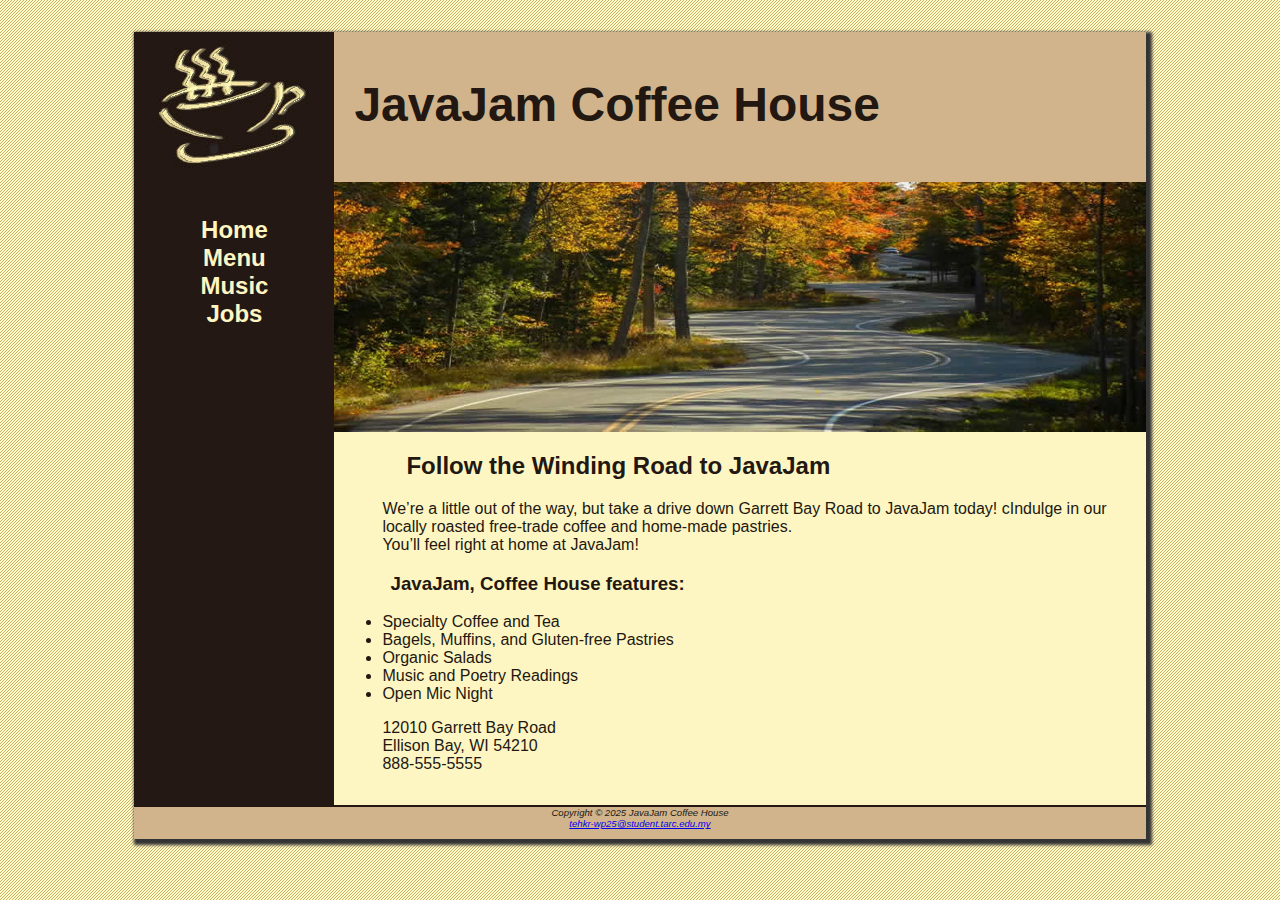
<file: index.html>
<!DOCTYPE html>
<html>
    <head>
        <meta charset="utf-8">
        <title>JavaJam Coffee House</title>
        <link rel="stylesheet" href="javajam.css">
    </head>
    <body>
        <div id="wrapper">
            <header>
                <h1>JavaJam Coffee House</h1> 
            </header>
            <nav>
                <ul>
                    <li><a href="index.html">Home</a></li>
                    <li><a href="menu.html">Menu</a></li>
                    <li><a href="music.html">Music</a></li>
                    <li><a href="jobs.html">Jobs</a></li>
                </ul>
            </nav>
            <main>
                <div id="heroroad"></div>
                <h2>Follow the Winding Road to JavaJam</h2>
                <p>
                We&rsquo;re a little out of the way, but take a drive down Garrett Bay Road to JavaJam today! cIndulge in our locally roasted free-trade coffee and home-made pastries. <br>
                You&rsquo;ll feel right at home at JavaJam!
                </p>
                <h3>JavaJam, Coffee House features:</h3>
                <ul>
                    <li>Specialty Coffee and Tea</li>
                    <li>Bagels, Muffins, and Gluten-free Pastries</li>
                    <li>Organic Salads</li>
                    <li>Music and Poetry Readings</li>
                    <li>Open Mic Night</li>
                </ul>
                <div>
                    12010 Garrett Bay Road <br>
                    Ellison Bay, WI 54210 <br>
                    888-555-5555 <br>
                </div>
            </main>
            <footer>
                Copyright &copy; 2025 JavaJam Coffee House <br>
                <a href="mailto:tehkr-wp25@student.tarc.edu.my">tehkr-wp25@student.tarc.edu.my</a>
            </footer>
        </div>
    </body>
</html>
</file>
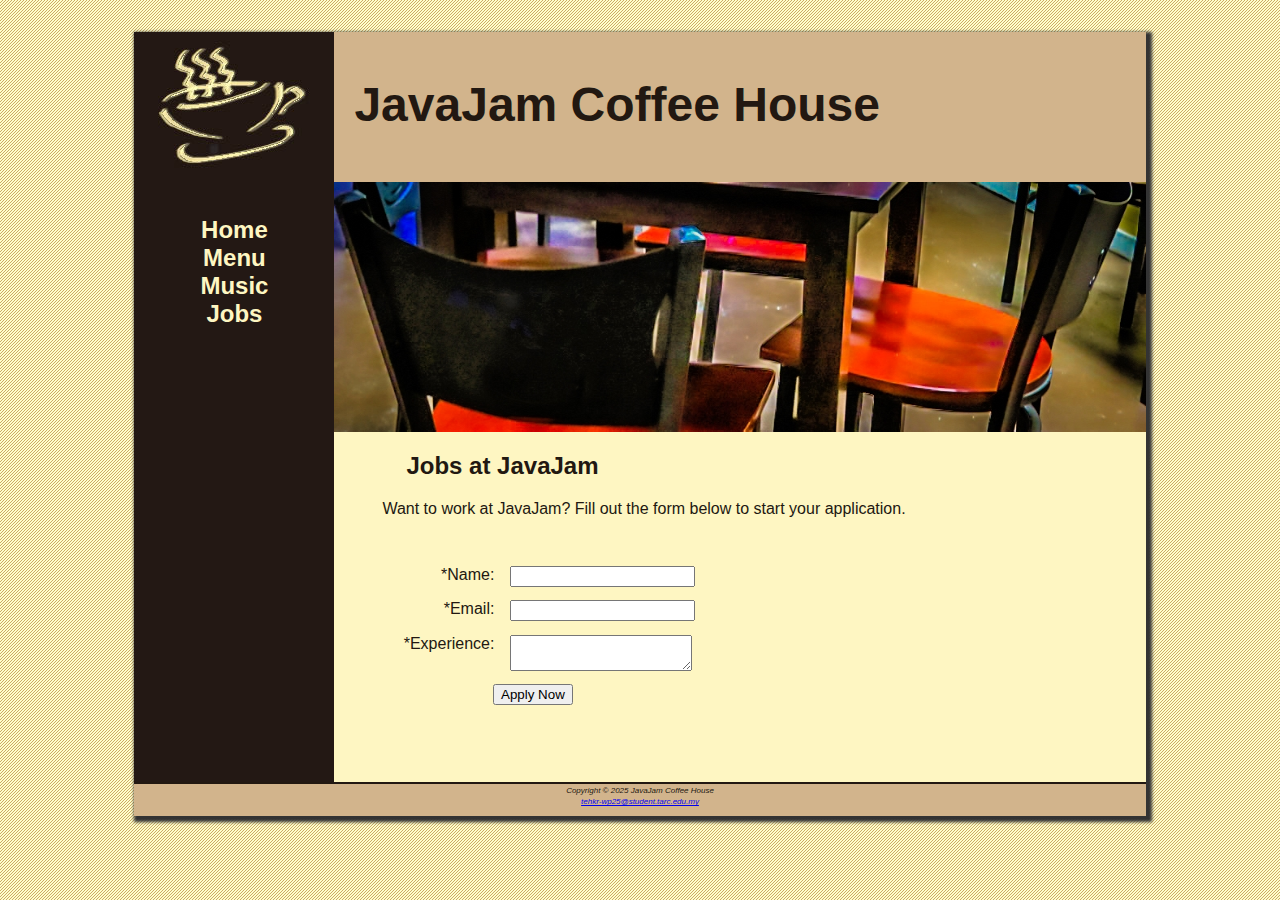
<file: jobs.html>
<!DOCTYPE html>
<html>
    <head>
        <meta charset="utf-8">
        <title>JavaJam Coffee House Jobs</title>
        <link rel="stylesheet" href="javajam.css">
    </head>
    <body>
        <div id="wrapper">
        <header>
        <h1>JavaJam Coffee House</h1> 
        </header>
        
        <nav>
            <ul>
                <li><a href="index.html">Home</a></li>
                <li><a href="menu.html">Menu</a></li>
                <li><a href="music.html">Music</a></li>
                <li><a href="jobs.html">Jobs</a></li>
            </ul>
        </nav>
        <main>
            <div id="herojobs"></div>
            <h2>Jobs at JavaJam</h2>
            <p>
                Want to work at JavaJam? Fill out the form below to start your application.
            </p>
            <form method="post" action="https://webdevbasics.net/scripts/javajam8.php">
                <label for="myName">*Name:</label>
                <input type="text" id="myName" name="myName" required="required">

                <label for="myEmail">*Email:</label>
                <input type="email" id="myEmail" name="myEmail" required="required">

                <label for="myExperience">*Experience:</label>
                <textarea name="myExperience" id="myExperience" rows="2" cols="20" required="required"></textarea>
                
                <input type="submit" id="mySubmit" name="mySubmit" value="Apply Now">
            </form>
        </main>
        <footer>
            <small>
                <i>Copyright &copy; 2025 JavaJam Coffee House <br>
                <a href="mailto: tehkr-wp25@student.tarc.edu.my">tehkr-wp25@student.tarc.edu.my</a>
                </i>
                </small>
            </footer>
        </div>
    </body>
</html>
</file>
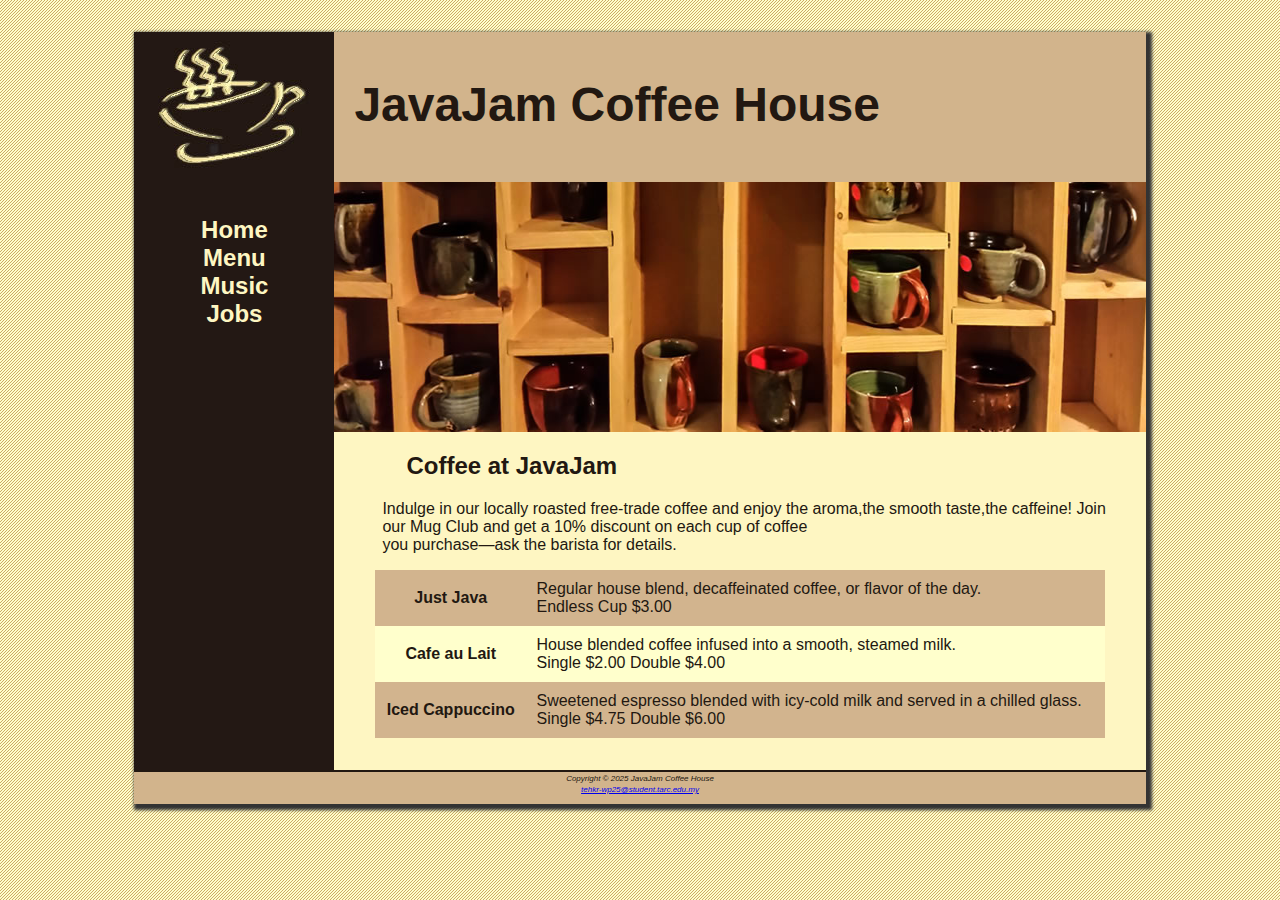
<file: menu.html>
<!DOCTYPE html>
<html>
    <head>
        <meta charset="utf-8">
        <title>JavaJam Coffee House Menu</title>
        <link rel="stylesheet" href="javajam.css">
    </head>
    <body>
        <div id="wrapper">
        <header>
        <h1>JavaJam Coffee House</h1> 
        </header>
        
        <nav>
            <ul>
                <li><a href="index.html">Home</a></li>
                <li><a href="menu.html">Menu</a></li>
                <li><a href="music.html">Music</a></li>
                <li><a href="jobs.html">Jobs</a></li>
            </ul>
        </nav>
        <main>
            <div id="heromug"></div>
            <h2>Coffee at JavaJam</h2>
            <p>
                Indulge in our locally roasted free-trade coffee and enjoy the aroma,the smooth taste,the caffeine! Join our Mug Club and get a 10% discount on each cup of coffee <br>
                you purchase&mdash;ask the barista for details.
            </p>
            <table>
                <tr>
                    <th>Just Java</th>
                    <td>Regular house blend, decaffeinated coffee, or flavor of the day.
                        <br>
                    Endless Cup $3.00</td>
                </tr>
                <tr>
                    <th>Cafe au Lait</th>
                    <td>House blended coffee infused into a smooth, steamed milk.
                        <br>
                    Single $2.00 Double $4.00</td>
                </tr>
                <tr>
                    <th>Iced Cappuccino</th>
                    <td>Sweetened espresso blended with icy-cold milk and served in a
                    chilled glass.
                        <br>
                    Single $4.75 Double $6.00</td>
                </tr>
            </table>
        </main>
        <footer>
            <small>
                <i>Copyright &copy; 2025 JavaJam Coffee House <br>
                <a href="mailto: tehkr-wp25@student.tarc.edu.my">tehkr-wp25@student.tarc.edu.my</a>
                </i>
                </small>
            </footer>
        </div>
    </body>
</html>
</file>
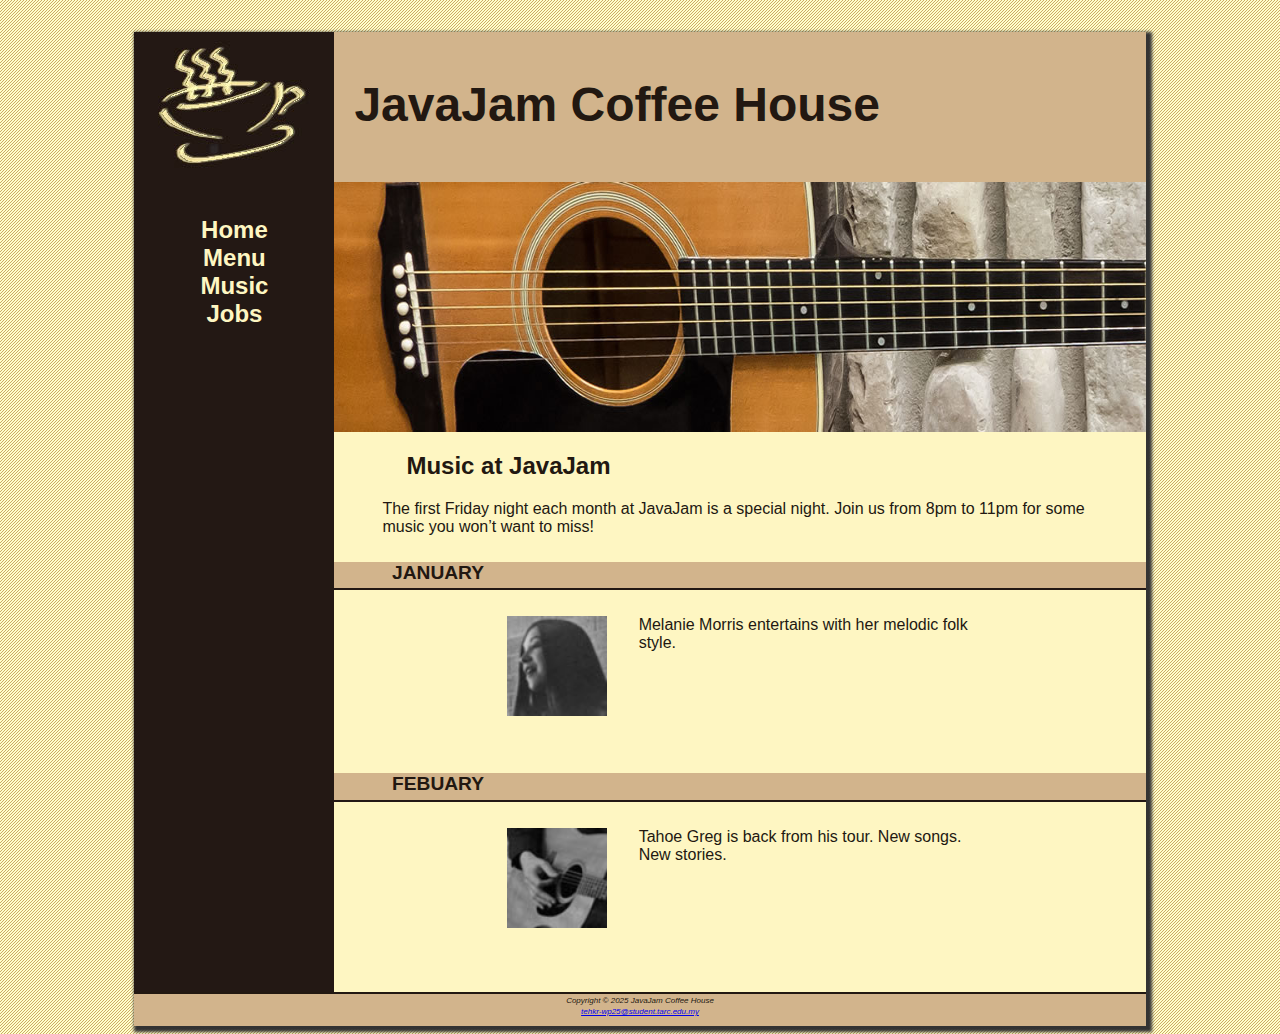
<file: music.html>
<!DOCTYPE html>
<html>
    <head>
        <meta charset="utf-8">
        <title>JavaJam Coffee House Music</title>
        <link rel="stylesheet" href="javajam.css">
    </head>
    <body>
        <div id="wrapper"
        >
            <header>
                <h1>JavaJam Coffee House</h1> 
            </header>
            <nav>
                <ul>
                <li><a href="index.html">Home</a></li>
                <li><a href="menu.html">Menu</a></li>
                <li><a href="music.html">Music</a></li>
                <li><a href="jobs.html">Jobs</a></li>
                </ul>
            </nav>
        <main>
            <div id="heroguitar"></div>
            <h2>Music at JavaJam</h2>
            <p>
                The first Friday night each month at JavaJam is a special night. Join us from 8pm
                to 11pm for some music you won&rsquo;t want to miss!
            </p>
            <h4>January</h4>
            <div class="details">
                <a href="data/melanie.jpg"><img class="floatleft" src="data/melaniethumb.jpg" height="100" width="100" alt="Melanie pic"></a>
                Melanie Morris entertains with her melodic folk style.
            </div>

            <h4>Febuary</h4>
            <div class="details">
                <a href="data/greg.jpg"><img class="floatleft" src="data/gregthumb.jpg" alt="Greg img" height="100" width="100"></a>
                Tahoe Greg is back from his tour. New songs. New stories.
            </div>
        </main>
            <footer>
                <small>
                    <i>Copyright &copy; 2025 JavaJam Coffee House <br>
                    <a href="mailto: tehkr-wp25@student.tarc.edu.my">tehkr-wp25@student.tarc.edu.my</a>
                    </i>
                </small>
            </footer>
        </div>
    </body>
</html>
</file>
<file: javajam.css>
body {
    background-color: #FCEBB6;
    color: #221811;
    font-family: Verdana, Arial, sans-serif;
    background-image: url('data/background.gif');
}
header {background-color: #D2B48C;
    /*text-align: center;*/
    height: 150px;
    background-image: url('data/javajamlogo.jpg');
    background-repeat: no-repeat;
    display: block;
}

h1 {
    /* line-height: 200%;line spacing. 200% is double line spacing */
    padding-top: 45px;
    padding-left: 220px;
    font-size: 3em;
}
nav {
    text-align: center;
    font-weight: bold;
    font-size: 1.5em;
    padding-top: 10px;
    width: 200px;
    float: left;
    display: block;
}
nav a {
    text-decoration: none; /*remove underline*/
}

nav a:link{
    color: #fef6c2;
}

nav a:visited{
    color: red;
}

nav a:hover{
    color: #cc9933;
}

nav ul {
    list-style-type: none; /*remove line marker*/
    padding-left: 0;
}

footer {
    background-color: #D2B48C;
    font-size: .60em;
    font-style: italic;
    text-align: center;
    padding-bottom: 10px;
    border-top: 2px solid #221811;
    display: block;
}

#wrapper{ /*when declaring this use #*/
    background-color: #231814;
    width: 80%; /*width of the content in the element*/
    margin-left: auto; /*configures the space in the left margin of the elemment*/
    margin-right: auto;
    min-width: 900px; /*configure a minimum width for an element*/
    max-width: 1280px;
    box-shadow: 3px 3px 3px 3px #333333;
}

h4 {
    background-color: #D2B48C;
    font-size: 1.2em;
    padding-left: .5em;
    padding-bottom: .25em;
    text-transform: uppercase;
    border-bottom: 2px solid #231814;
    clear: left; /* used to clear a float */
}

main {
    padding-left: 0;
    padding-right: 0;
    padding-bottom: 2em;
    padding-top: 0;
    margin-left: 200px;
    background-color: #fef6c2;

}

.details { /*when declaring class use full stop*/
    padding-left: 20%;
    padding-right: 20%;
    overflow: auto; /* used to clear float, intended purpoase is to configure how content should be displayed if  it is too large for the allocated area . Auto = if needed,
    scrollbar are display to allow access to the ramining content. */
}

img {
    padding-left: 10px;
    padding-right: 10px;
}

#heroroad{
    background-image: url('data/heroroad.jpg');
    background-size: 100% 100%;
    height: 250px;
}

#heromug{
    background-image: url('data/heromugs.jpg');
    background-size: 100% 100%;
    height: 250px;
}

#heroguitar{
    background-image: url('data/heroguitar.jpg');
    background-size: 100% 100%;
    height: 250px;
}

main h2, main h3, main h4, main p, main div, main ul, main dl{
    padding-left: 3em;
    padding-right: 2em;
}

.floatleft {
    float: left ;
    padding-bottom: 2em;
    padding-right: 2em;
}

table {
    margin-left: auto;
    margin-right: auto;
    width: 90%;
    border-spacing: 0;
    background-color: #ffffcc;
}

td, th {
    padding: 10px;
}

tr:nth-of-type(odd) {
    background-color: #d2b48e;
}

form{
    padding: 2em;
}

label{
    float: left;
    display: block;
    text-align: right;
    width: 8em;
    padding-right: 1em;
}

input,textarea{
    display: block;
    margin-bottom: 1em;
}

#mySubmit{
    margin-left: 9.5em;
}

#herojobs{
    height: 250px;
    background-image: url(data/herojobs.jpg);
    background-size: 100% 100%;
}
</file>
